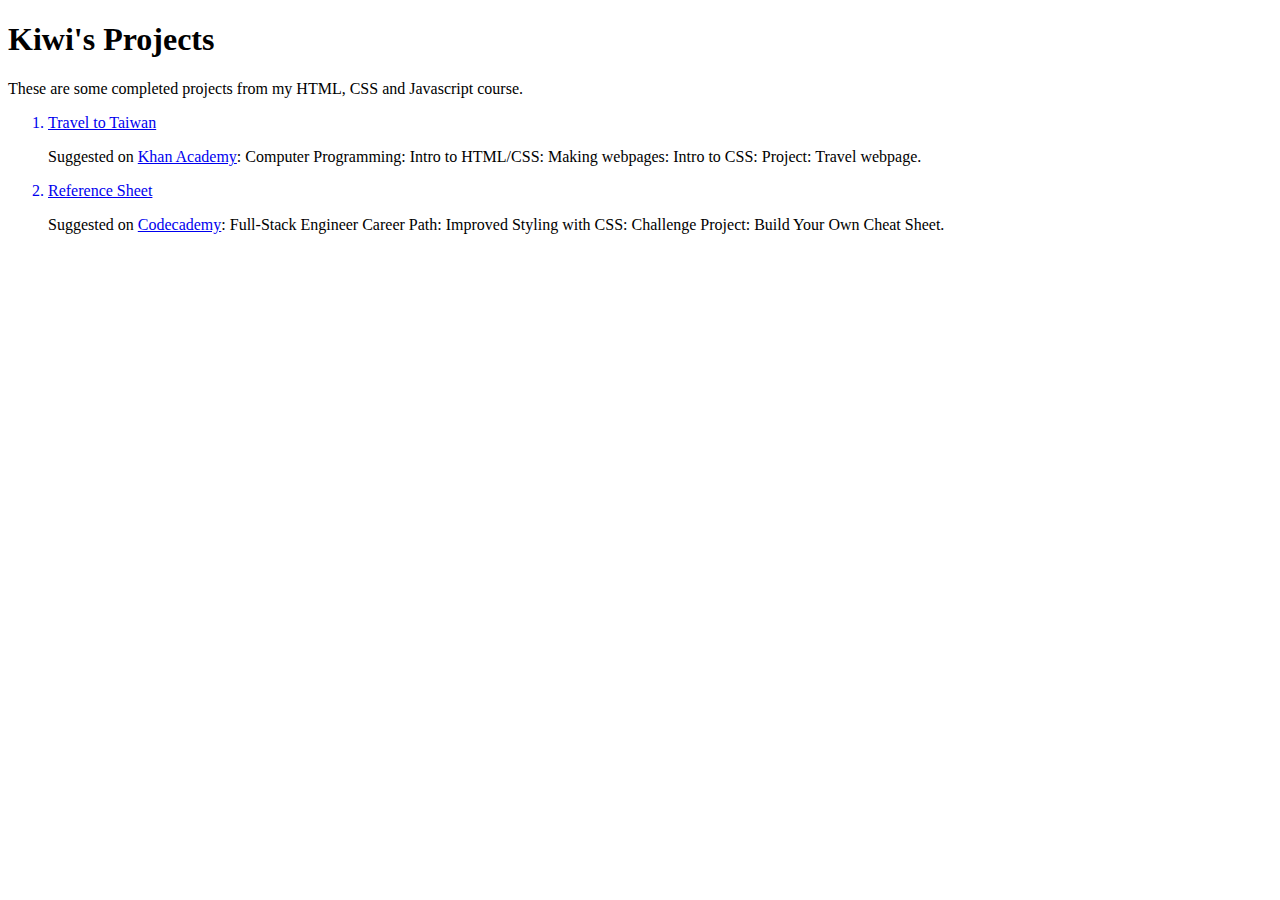
<file: index.html>
<!DOCTYPE html>
<html>

<head>
  <meta charset="UTF-8">   
  <title>Kiwi's Projects</title>
</head>

<body>
  <h1>Kiwi's Projects</h1>
  <p>These are some completed projects from my HTML, CSS and Javascript course.</p>
  
  <ol>
    <a href="./TraveltoTaiwan/TraveltoTaiwan.html"><li>Travel to Taiwan</li></a>
    <p>
      Suggested on <a href="https://www.khanacademy.org/">Khan Academy</a>: Computer Programming: Intro to HTML/CSS: Making webpages: Intro to CSS: Project: Travel webpage.
    </p>
    <a href="./ReferenceSheet/ReferenceSheet.html"><li>Reference Sheet</li></a>
    <p>
      Suggested on <a href="https://www.codecademy.com/">Codecademy</a>: Full-Stack Engineer Career Path: Improved Styling with CSS: Challenge Project: Build Your Own Cheat Sheet.
    </p>
  </ol>
  
</body>
 
</html>
</file>
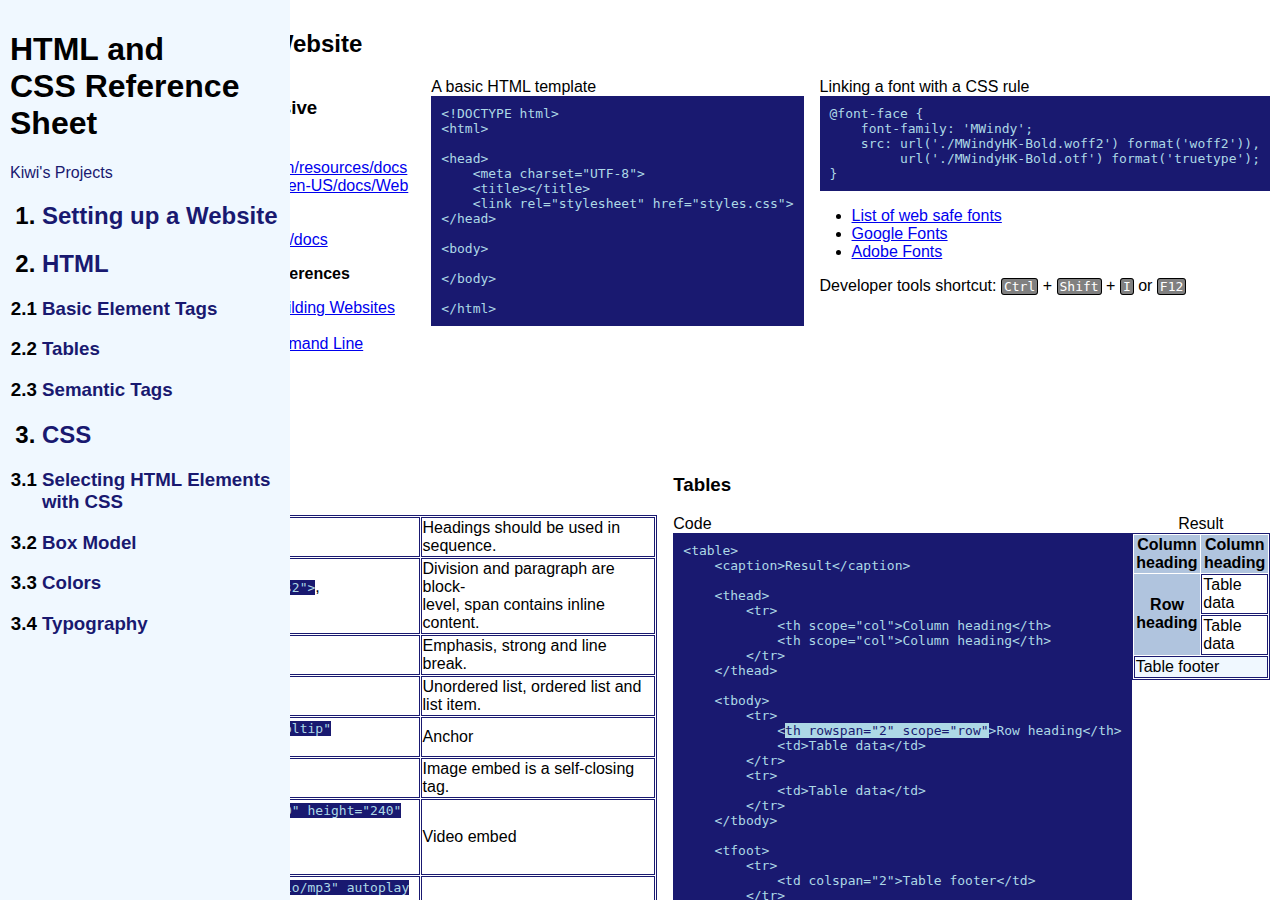
<file: ReferenceSheet/ReferenceSheet.html>
<!DOCTYPE html>
<html>
<head>
    <meta charset="UTF-8">
    <title>Project: Reference Sheet</title>
    <link rel="stylesheet" href="styles.css">
</head>
<body>
    <header>
        <nav>
            <div>
                <h1>HTML and <br>CSS Reference Sheet</h1>
                <p><a href="../index.html">Kiwi's Projects</a></p>
                <ol>
                    <h2><li><a href="#Setting">Setting up a Website</a></li></h2>
                    <h2><li><a href="#HTML">HTML</a></li></h2>
                    <ol>
                        <h3><li><a href="#Basic">Basic Element Tags</a></li></h3>
                        <h3><li><a href="#Tables">Tables</a></li></h3>
                        <h3><li><a href="#Semantic">Semantic Tags</a></li></h3>
                    </ol>
                    <h2><li><a href="#CSS">CSS</a></li></h2>
                    <ol>
                        <h3><li><a href="#Selecting">Selecting HTML Elements with CSS</a></li></h3>
                        <h3><li><a href="#Box">Box Model</a></li></h3>
                        <h3><li><a href="#Colors">Colors</a></li></h3>
                        <h3><li><a href="#Typography">Typography</a></li></h3>
                    </ol>
                </ol>
            </div>
        </nav>
    </header>

    <main>

        <h2 id="Setting">1. Setting up a Website</h2>

        <section>
            <aside>
                <h3 id="Links">Links to Comprehensive Ressources</h3>
                <ul>
                    <li><a href="https://www.codecademy.com/resources/docs">www.codecademy.com/resources/docs</a></li>
                    <li><a href="https://developer.mozilla.org/en-US/docs/Web">developer.mozilla.org/en-US/docs/Web</a></li>
                    <li><a href="https://caniuse.com/">caniuse.com/</a></li>
                    <li><a href="https://ui-patterns.com/">ui-patterns.com/</a></li>
                    <li><a href="https://code.visualstudio.com/docs">code.visualstudio.com/docs</a></li>
                </ul>
                <h4 id="Bash">Bash Command Line References</h4>
                <ul>
                    <li><a href="https://www.codecademy.com/learn/paths/full-stack-engineer-career-path/tracks/fscp-22-deploying-websites/modules/wdcp-22-command-line-for-building-websites/cheatsheet">Command Line for Building Websites Cheatsheet</a></li>
                    <li><a href="https://www.codecademy.com/article/command-line-commands">Commonly Used Command Line Commands</a></li>
                </ul>
            </aside>
            <figure>
                <figcaption>A basic HTML template</figcaption>

                <pre><code>&lt;!DOCTYPE html&gt;
&lt;html&gt;

&lt;head&gt;
    &lt;meta charset=&quot;UTF-8&quot;&gt;   
    &lt;title&gt;&lt;/title&gt;
    &lt;link rel=&quot;stylesheet&quot; href=&quot;styles.css&quot;&gt;
&lt;/head&gt;

&lt;body&gt;

&lt;/body&gt;
    
&lt;/html&gt;</code></pre>

            </figure>
            <figure>
                <figcaption>Linking a font with a CSS rule</figcaption>

<pre><code>@font-face {
    font-family: 'MWindy';
    src: url('./MWindyHK-Bold.woff2') format('woff2')),
         url('./MWindyHK-Bold.otf') format('truetype');
}</code></pre>
                <ul>
                    <li><a href="https://www.cssfontstack.com/">List of web safe fonts</a></li>
                    <li><a href="https://fonts.google.com/">Google Fonts</a></li>
                    <li><a href="https://fonts.adobe.com/">Adobe Fonts</a></li>
                </ul>
                <p>Developer tools shortcut: <kbd>Ctrl</kbd> + <kbd>Shift</kbd> + <kbd>I</kbd> or <kbd>F12</kbd></p>
            </figure>
        </section>

        <h2 id="HTML">2. HTML</h2>

        <section>
            <div>
                <h3 id="Basic">Basic Element Tags</h3>
                <table>
                    <tr>
                        <td><code>&lt;h1&gt;</code> to <code>&lt;h6&gt;</code></td>
                        <td>Headings should be used in sequence.</section></td>
                    </tr>
                    <tr>
                        <td><code>&lt;div class=&quot;class1 class2&quot;&gt;</code>,<br><code>&lt;p&gt;</code> and <code>&lt;span id=&quot;&quot;&gt;</code></td>
                        <td>Division and paragraph are block-<br>level, span contains inline content.</td>
                    </tr>
                    <tr>
                        <td><code>&lt;em&gt;, &lt;strong&gt; and &lt;br&gt;</code></td>
                        <td>Emphasis, strong and line break. </td>
                    </tr>
                    <tr>
                        <td><code>&lt;ul&gt;, &lt;ol&gt; and &lt;li&gt;</code></td>
                        <td>Unordered list, ordered list and list item.</td>
                    </tr>
                    <tr>
                        <td><code>&lt;a href=&quot;#id&quot; title=&quot;tooltip&quot; target=&quot;_blank&quot;&gt;</code></td>
                        <td>Anchor</td>
                    </tr>
                    <tr>
                        <td><code>&lt;img src=&quot;&quot; alt=&quot;&quot;&gt;</code></td>
                        <td>Image embed is a self-closing tag.</td>
                    </tr>
                    <tr>
                        <td><code>&lt;video src=&quot;&quot; width=&quot;320&quot; height=&quot;240&quot; controls&gt;<br>Unable to display video<br>&lt;/video&gt;</code></td>
                        <td>Video embed</td>
                    </tr>
                    <tr>
                        <td><code>&lt;audio src=&quot;&quot; type=&quot;audio/mp3&quot; autoplay loop&gt;<br>Audio not supported<br>&lt;/audio&gt;</code></td>
                        <td>Audio embed</td>
                    </tr>
                    <tr>
                        <td><code>&lt;!-- comment --&gt;</code></td>
                        <td>Comment</td>
                    </tr>
                </table>
                <h3 id="Semantic">Semantic Tags</h3>
                <section>
                    <ul>
                        <li><code>&lt;header&gt;</code></li>
                        <ul>
                            <li><code>&lt;nav&gt;</code></li>
                        </ul>
                    </ul>
                    <ul>
                        <li><code>&lt;main&gt;</code></li>
                        <ul>
                            <li><code>&lt;section&gt;</code></li>
                            <ul>
                                <li><code>&lt;article&gt;</code></li>
                                <li><code>&lt;figure&gt;</code></li>
                                <ul>
                                    <li><code>&lt;figcaption&gt;</code></li>
                                </ul>
                                <li><code>&lt;aside&gt;</code></li>
                            </ul>
                        </ul>
                    </ul>
                    <ul>
                        <li><code>&lt;footer&gt;</code></li>
                    </ul>
                </section>
            </div>
            <div>
                <h3 id="Tables">Tables</h3>
                <div id="table-example">
                    <div>
                        Code
                        <figure>
                            <pre><code>&lt;table&gt;
    &lt;caption&gt;Result&lt;/caption&gt;
    
    &lt;thead&gt;
        &lt;tr&gt;   
            &lt;th scope=&quot;col&quot;&gt;Column heading&lt;/th&gt;
            &lt;th scope=&quot;col&quot;&gt;Column heading&lt;/th&gt;
        &lt;/tr&gt;
    &lt;/thead&gt;
    
    &lt;tbody&gt;
        &lt;tr&gt;   
            &lt;<em>th rowspan=&quot;2&quot; scope=&quot;row&quot;</em>&gt;Row heading&lt;/th&gt;
            &lt;td&gt;Table data&lt;/td&gt;
        &lt;/tr&gt;
        &lt;tr&gt;
            &lt;td&gt;Table data&lt;/td&gt;
        &lt;/tr&gt;
    &lt;/tbody&gt;
    
    &lt;tfoot&gt;
        &lt;tr&gt;   
            &lt;td colspan=&quot;2&quot;&gt;Table footer&lt;/td&gt;
        &lt;/tr&gt;
    &lt;/tfoot&gt;
    
&lt;/table&gt;</code></pre>
                        </figure>
                    </div>
                    <table>
                        <caption>Result</caption>
                        <thead>
                            <tr>   
                                <th scope="col">Column heading</th>
                                <th scope="col">Column heading</th>
                            </tr>
                        </thead>
                        <tbody>
                            <tr>   
                                <th rowspan="2" scope="row">Row heading</th>
                                <td>Table data</td>
                            </tr>
                            <tr>
                                <td>Table data</td>
                            </tr>
                        </tbody>
                        <tfoot>
                            <tr>   
                                <td colspan="2">Table footer</td>
                            </tr>
                        </tfoot>
                    </table>
                </div>
            </div>
        </section>

        <h2 id="CSS">3. CSS</h2>

        <h3 id="Selecting">Selecting HTML Elements with CSS</h3>
        <section>
            <table id="selectors">
                <thead><tr>
                    <th colspan="2">High specificity<br>(1, 0, 0)</th>
                    <th colspan="2">Medium specificity (0, 1, 0)<br>Weighted if 0 "high"</th>
                    <th colspan="2">Low specificity (0, 0, 1)<br>Weighted if 0 "medium"</th>
                    <th colspan="2">No specificity value</th>
                </tr></thead>
                <tbody>
                    <tr>
                        <td rowspan="3">ID</td><td rowspan="3"><code>#id</code></td>
                        <td>Class</td><td><code>.class</code></td>
                        <td>Type</td><td>HTML element</td>
                        <td>Universal selector</td><td><code>*</code></td>
                    </tr>
                    <tr>
                        <td>Attribute</td><td><code>[src]<br>[id="id"]<br>img[src*='string']</code></td>
                        <td rowspan="2">Pseudo-element</td><td rowspan="2"><code>::before<br>::placeholder<br>li::marker</code></td>
                        <td><code>:where</code> pseudo-class</td><td><code>:where(#id)</code></td>
                    </tr>
                    <tr>
                        <td>Pseudo-class</td><td>1 <code>:link</code> 2 <code>:visited</code> 3 <code>:hover</code> 4 <code>:active<br>:focus<br>:disabled<br>:first-child</code></td>
                        <td colspan="2">Combinators add up the<br>weight of the combined<br>components, but don't<br>have weight themselves.</td>
                    </tr>
                </tbody>
            </table>
            <table>
                <thead><tr><th colspan="2">Combinators</th></tr></thead>
                <tbody>
                    <tr><td>Descendent combinator</td><td>single space<br>"<code> </code>"</td></tr>
                    <tr><td>Child combinator</td><td><code>></code></td></tr>
                    <tr><td>Adjacent sibling combinator</td><td><code>h1 + p</code></td></tr>
                    <tr><td>General sibling combinator</td><td><code>h1 ~ p</code></td></tr>
                </tbody>
            </table>
        </section>
        <p>Use commas to add style to multiple selectors at once.</p>
        <p>Link states pseudo-classes should be defined in the right order to ensure proper cascading.</p>
        <section>
            <div>
                <h4 id="Transition">Transition property</h4>
                <figure>
                    <figcaption>
                        Syntax
                    </figcaption>
                    <pre><code>    transition: &lt;property&gt; &lt;duration&gt; &lt;<em>timing-function</em>&gt; &lt;delay&gt;;</code></pre>
                </figure> 
                <p>Timing function is an easing function which default value is <code>ease</code><br>which equals <code>cubic-bezier(0.25, 0.1, 0.25, 1.0)</code></p>
                <ul>
                    <li><a href="https://easings.net/">Easing Functions Cheat Sheet</a></li>
                </ul>   
            </div>
            <figure>
                <figcaption>
                    Example
                </figcaption>
                <pre><code>    transition: color 1s, border-radius .5s ease-out .5s;

#Transition {
    transition: transform 2s linear;
}
#Transition:hover {
    cursor: grab;
    transform: rotateX(180deg);
    transition: transform 2s ease-in-out;
}</code></pre>
            </figure>
        </section>
        <h3 id="Box">Box Model</h3>
        <section>
            <figure>
                <figcaption>Content box (default)</figcaption>
                <pre><code>#content-box-example div {
    box-sizing: <em>content-box</em>;
    margin: 10px;
    border: 5px solid black;
    padding: 10px;
    width: 60px;
    height: 50px;
    background-color: darkmagenta;
}</code></pre>
                <figcaption>Total size of content: 60px by 50px<br>Total size of border: 90px by 80px</figcaption>
                <div id="content-box-example">
                    <div class="inline-block">content-content-<br>content-content-<br>content-content-<br>content-content-<br>content-content-</div>
                    <div class="inline-block">content-content-<br>content-content-<br>content-content-<br>content-content-<br>content-content-</div>
                    <div>content-content-<br>content-content-<br>content-content-<br>content-content-<br>content-content-</div>
                    <div>content-content-<br>content-content-<br>content-content-<br>content-content-<br>content-content-</div>
                </div>
            </figure>
            <figure>
                <figcaption>Border box</figcaption>
                <pre><code>#border-box-example div {
    box-sizing: <em>border-box</em>;
    margin: 10px;
    border: 5px solid black;
    padding: 10px;
    width: 60px;
    height: 50px;
    background-color: darkmagenta;
}</code></pre>
                <figcaption>Total size of content: 30px by 20px<br>Total size of border: 60px by 50px</figcaption>
                <div id="border-box-example">
                    <div class="inline-block">content-<br>content-</div>
                    <div class="inline-block">content-<br>content-</div>
                    <div>content-<br>content-</div>
                    <div>content-<br>content-</div>
                </div>
                <figcaption>Margins collapse vertically<br>between block elements.</figcaption>
                <pre><code>.inline-block {
    display: inline-block;
}</code></pre>
            </figure>
            <figure>
                <figcaption><a href="../Travel to Taiwan/Project Travel to Taiwan.html">Project Travel to Taiwan</a> top navigation bar</figcaption>
                <pre><code>html {
    <em>scroll-padding-top</em>: 50px;
}
#content {
    position: <em>relative</em>;
    top: 50px;
}
ul {
    position: <em>fixed</em>;
    <em>z-index</em>: 3;
    top: 0;
    left: 0;
    margin: 0;
    padding: 0;
    width: 100%;
    background-color: rgb(240, 247, 255);
    text-align: center;
    font-weight: bold;
}
li {
    display: <em>inline-block</em>;
    width: 85px;
    height: 36px;
    padding: 8px 4px;
    vertical-align: top;
}
li:hover {
    background-color: rgb(255, 216, 216);
}
h2,
h3 {
    box-sizing: border-box;
    position: <em>sticky</em>;
    top: 50px;
    width: 100%;
    margin: 0;
    padding: 0 8px;</code></pre>
            </figure>
            <figure>
                <figcaption>Project Reference Sheet side navigation bar</figcaption>
                <pre><code>body {
    margin: 0;
    display: <em>flex</em>;
}
header {
    <em>min-width</em>: 300px;
    <em>max-width</em>: 300px;
    overflow: hidden;
}
nav {
    position: <em>fixed</em>;
    top: 0;
    left: 0;
    height: 100%;
    width: 280px;
    padding: 10px;
    overflow: auto;
    background-color: aliceblue;
}
nav a {
    color: midnightblue;
    text-decoration-line: none;
}
nav a:hover {
    text-decoration-line: underline;
}
ol,
ul {
    margin-left: 1em;
    padding-left: 1em;
}
ol ol <em>li::marker</em> {
    <em>content</em>: counters(list-item, ".") " ";
}
main {
    padding: 10px;
    overflow: auto;
}</code></pre>
            </figure>
        </section>
        <section>
            <table>
                <tr>
                    <td><code>width: 400px;<br>margin: 0 auto;</code></td><td>Will center align the element in its containing element.</td>
                </tr>
                <tr>
                    <td><code>border-radius: 50%;</code></td><td>Will make a border circular if width and height are equal.</td>
                </tr>
                <tr>
                    <td><code>position: absolute;</code></td><td>Will remove from flow and position relative to its parent.</td>
                </tr>
                <tr>
                    <td><code>float:</code> and <code>clear:</code></td><td>These properties can be used to allow or prevent<br>inline elements to wrap around a block element.</td>
                </tr>
            </table>
            <figure id="triangle-example">
                <figcaption>
                    Since border corners are drawn as a line going towards the center, elements made entirely of borders can be used to draw triangle/arrow shapes with CSS.
                </figcaption>
                <div id="left"></div><div id="right"></div>
            </figure>
        </section>
        <section>
            <div>
                <h3 id="Colors">Colors</h3>
                <table>
                    <caption>Possible <code>color</code> and <code>background-color</code> values</caption>
                    <tr>
                        <td>Named colors</td><td>More than 140 keywords to choose from.</td>
                    </tr>
                    <tr>
                        <td>Hex colors</td><td>Red, Blue and Green (and Alpha) values in hexadecimal (0 to FF) preceded with #.</td>
                    </tr>
                    <tr>
                        <td><code>rgb(255, 255, 255)<br>rgba(255, 255, 255, 1)</code></td><td>Red, Green and Blue (and Alpha) values in decimal.</td>
                    </tr>
                    <tr>
                        <td><code>hsl(360, 100%, 100%)<br>hsla(360, 100%, 100%, 1)</code></td><td>Hue, Saturation and Lightness values.<br>Hue is an angle in degrees, red = 0 = 360.</td>
                    </tr>
                </table>
                <p>Background images are drawn over the background color,<br>under the borders of the element,<br>with the first url provided being drawn on top of the subsequent.</p>
                <figure>
                    <pre><code>    background-image: url("./mediaTop.png"),
        url("./mediaMiddle.png"),
        url("./mediaBottom.png"),
        linear-gradient(rgb(240, 247, 255), rgb(142, 174, 209));</code></pre>
                </figure>
            </div>
            <div>
                <h3 id="Typography">Typography</h3>
                <section>
                    <figure>
                        <figcaption>Common properties</figcaption>
                        <pre><code>    font-family: Caslon, 'Times New Roman', serif;
    font-style: italic;
    text-transform: uppercase;
    text-shadow: -1px -1px 1px black;
    letter-spacing: 2px;
    word-spacing: 0.5em;
    line-height: 1.2;
    text-align: center;</code></pre>
                        <figcaption>Linking a font with a CSS rule</figcaption>
                        <pre><code>@font-face {
    font-family: 'MWindy';
    src: url('./MWindyHK-Bold.woff2') format('woff2')),
         url('./MWindyHK-Bold.otf') format('truetype');
}</code></pre>
                        <ul>
                            <li><a href="https://www.cssfontstack.com/">List of web safe fonts</a></li>
                            <li><a href="https://fonts.google.com/">Google Fonts</a></li>
                            <li><a href="https://fonts.adobe.com/">Adobe Fonts</a></li>
                        </ul>
                    </figure>
                    <table>
                        <caption>Common <code>font-weight</code> values</caption>
                        <tr><td><strong>100</strong></td><td>Thin (Hairline)</td></tr>
                        <tr><td>200</td><td>Extra Light (Ultra Light)</td></tr>
                        <tr><td>300</td><td>Light</td></tr>
                        <tr><td><strong>400</strong></td><td>Normal (Regular)</td></tr>
                        <tr><td>500</td><td>Medium</td></tr>
                        <tr><td>600</td><td>Semi Bold (Demi Bold)</td></tr>
                        <tr><td><strong>700</strong></td><td>Bold</td></tr>
                        <tr><td>800</td><td>Extra Bold (Ultra Bold)</td></tr>
                        <tr><td><strong>900</strong></td><td>Black (Heavy)</td></tr>
                        <tr><td>950</td><td>Extra Black (Ultra Black)</td></tr>
                        <tr><td>lighter<br>bolder</td><td>One of the <strong>4 values in<br>bold</strong> relative to parent</td></tr>
                    </table>
                </figure>
            </div>
        </section>
        <section>
            <h3 id=""></h3>
            <p></p>
            <figure>

            </figure>
        </section>
    </main>
</body>
</html>
</file>
<file: ReferenceSheet/styles.css>
body {
    height: calc(100vh - 20px);
    margin: 0;
    display: flex;
    font-family: sans-serif;
}
/* nav */
header {
    min-width: 90px;
    max-width: 90px;
    overflow: hidden;
}
nav {
    position: fixed;
    top: 0;
    left: 0;
    height: 100%;
    width: 70px;
    transition: width 0.4s;
    border: 8px solid aliceblue;
    padding: 2px;
    overflow-x: hidden;
    overflow-y: auto;
    background-color: aliceblue;
}
nav:hover {
    width: 270px;
    transition: width 0.8s;
}
nav div {
    width: 270px;
}
nav a {
    color: midnightblue;
    text-decoration-line: none;
}
nav a:hover {
    text-decoration-line: underline;
}
nav a:active {
    color: red;
}
nav ol ol {
    margin-left: -0.1em;
    padding-left: 0.1em;
}
ol,
ul {
    margin-left: 1em;
    padding-left: 1em;
}
ol ol li::marker {
    content: counters(list-item, ".") " ";
}
/* main */
main {
    height: 100%;
    padding: 10px;
    overflow-x: auto;
    overflow-y: scroll;
}
h4 {
    margin: 0;
}
section {
    display: flex;
    column-gap: 1em;
}
/* HTML */
#Semantic + section {
    column-gap: 0;
}
section > ul {
    margin: 0 1em;
}
a:hover {
    text-decoration-line: none;
}
figure {
    margin: 0;
}
pre {
    margin: 0;
    padding: 10px;
    background-color: midnightblue;
}
code {
    background-color: midnightblue;
    color: lightblue;
    font-family: monospace;
}
code em {
    background-color: lightblue;
    color: midnightblue;
    font-style: normal;
}
kbd {
    padding: 0 2px;
    border-radius: 3px;
    border: 1px solid black;
    background-color: gray;
    color: white;
    font-family: monospace;
}
table,
td {
    border: 1px solid midnightblue;
    border-spacing: 1px;
}
th {
    background-color: lightsteelblue;
}
tfoot td {
    background-color: aliceblue;
}
#table-example {
    display: flex;
}
#table-example pre {
    float: left;
}
#table-example table {
    float: right;
    height: 99px;
}
/* CSS */
#selectors td {
    width: 12.5%;
    vertical-align: top;
}
#Transition {
    color: white;
    background-color: darkmagenta;
    transition: transform 2s linear;
}
#Transition:hover {
    cursor: grab;
    transform: rotateX(180deg);
    transition: transform 2s ease-in-out;
}
#content-box-example,
#border-box-example {
    border: 1px dotted black;
    color: white;
    font-size: 0.5em;
}
#content-box-example div {
    box-sizing: content-box;
    margin: 10px;
    border: 5px solid black;
    padding: 10px;
    height: 50px;
    width: 60px;
    background-color: darkmagenta;
}
#border-box-example div {
    box-sizing: border-box;
    margin: 10px;
    border: 5px solid black;
    padding: 10px;
    height: 50px;
    width: 60px;
    background-color: darkmagenta;
}
.inline-block {
    display: inline-block;
}
#triangle-example {
    max-width: 400px;
}
#triangle-example div{
    display: inline-block;
    border-style: solid;
}
#left {
    width: 8em;
    border-width: 1.5em;
    border-color: lightsteelblue darkmagenta aliceblue transparent;
}
#right {
    border-width: 1.5em 0.6em;
    border-color: transparent;
    border-left-color: midnightblue;
}
#Colors + table td {
    max-width: 370px;
}
</file>
